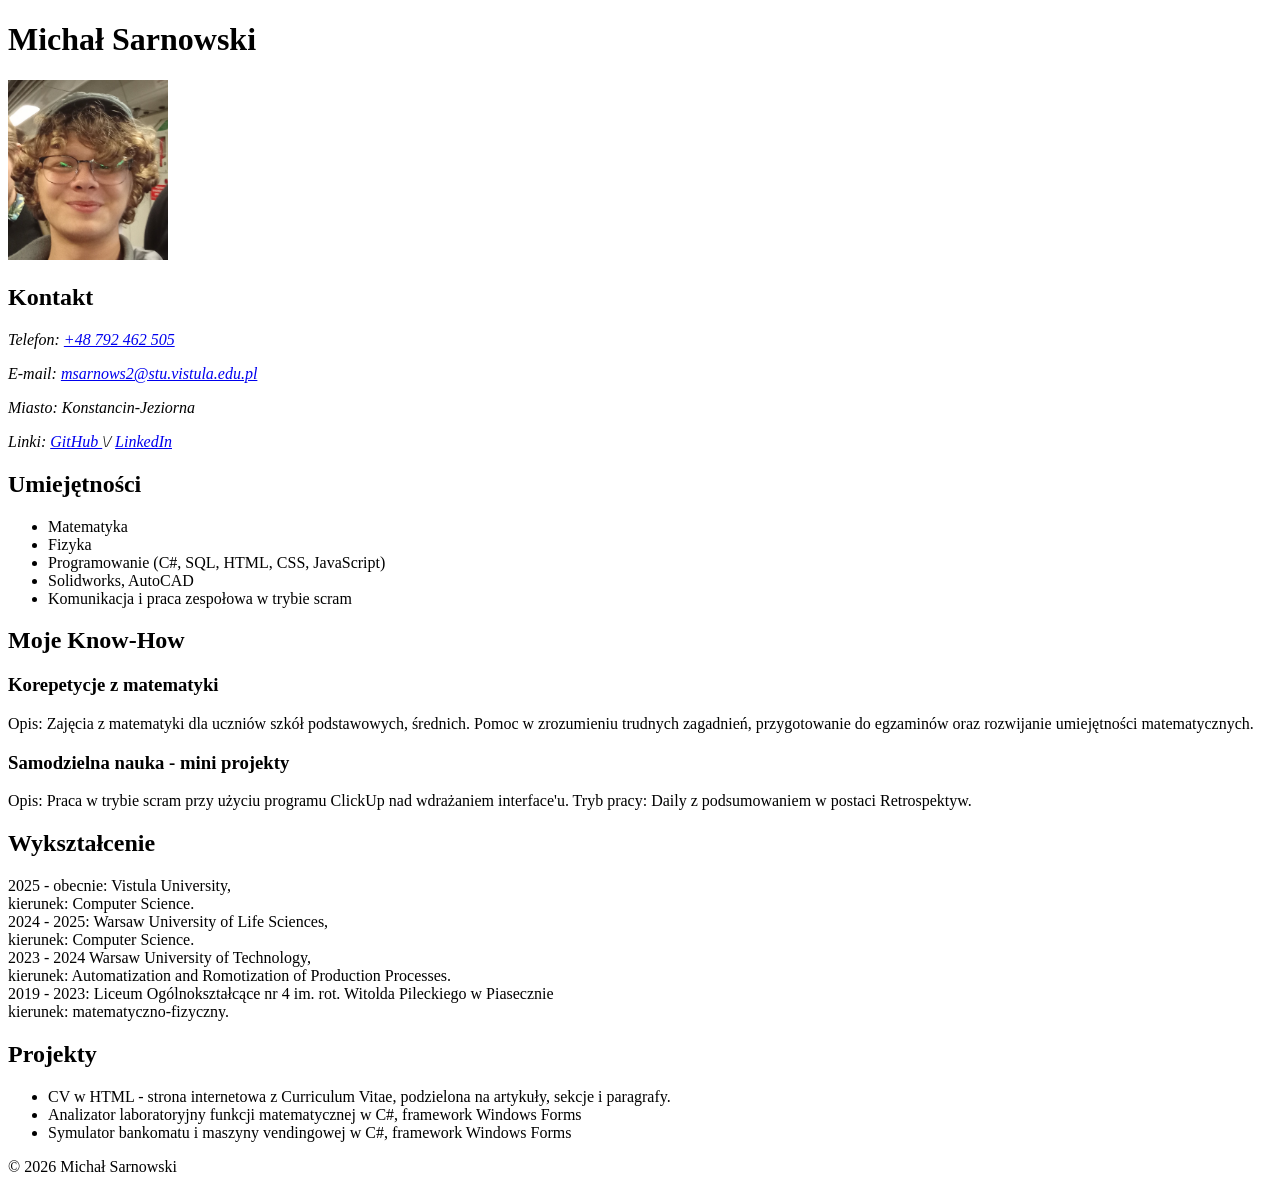
<file: zad1_cv/index.html>
<!doctype html>
<html lang = "pl">
<head>
	<meta charset = "utf-8" />
	<meta name = "viewport" content = "width=device-width, initial-scale=1" />
	<title>Michał Sarnowski</title>
</head>

<body>
	<header>
		<h1>Michał Sarnowski</h1>
		<img
			src="MichalProfil.jpg"
			alt="Zdjęcie profilowe - Michał Sarnowski"
			width="160"
			height="180"
		/>
	</header>
	
	<main>
		<section>
			<h2>Kontakt</h2>
			<address>
			<p>
			Telefon:
			<a href="tel: +48792462505">+48 792 462 505</a>
			</p>

			<p>
			E-mail:
			<a href="mailto:msarnows2@stu.vistula.edu.pl">msarnows2@stu.vistula.edu.pl</a>
			</p>
			
			<p>Miasto: Konstancin-Jeziorna</p>
			
			<p>
			Linki:
			<a href="https://github.com/76180/zadanie1_CV.git" target="_blank" rel="noopener noreferrer">
			GitHub
			</a>
			\/
			<a href="https://www.linkedin.com/in/micha%C5%82-sarnowski-395307387/" target="_blank" rel="noopener noreferrer">
			LinkedIn
			</a>
			</p>
			</address>
		</section>
		
		<section>
			<h2>Umiejętności</h2>
			<ul>
				<li>Matematyka</li>
				<li>Fizyka</li>
				<li>Programowanie (C#, SQL, HTML, CSS, JavaScript)</li>
				<li>Solidworks, AutoCAD</li>
				<li>Komunikacja i praca zespołowa w trybie scram</li>
			</ul>
		
		<section>
			<h2>Moje Know-How</h2>
			<article>
			<h3>Korepetycje z matematyki</h3>
			<p>
			Opis: Zajęcia z matematyki dla uczniów szkół podstawowych, średnich.
			Pomoc w zrozumieniu trudnych zagadnień, przygotowanie do egzaminów oraz rozwijanie umiejętności matematycznych.
			</p>
			</article>

			<article>
				<h3>Samodzielna nauka - mini projekty</h3>
				<p>
					Opis: Praca w trybie scram przy użyciu programu ClickUp nad wdrażaniem interface'u.
					Tryb pracy: Daily z podsumowaniem w postaci Retrospektyw.
				</p>
			</article>
		</section>

		<section>
			<h2>Wykształcenie</h2>
			<p>
				2025 - obecnie: Vistula University,<br/>
				kierunek: Computer Science.<br/>
				2024 - 2025: Warsaw University of Life Sciences,<br/>
				kierunek: Computer Science.<br/>
				2023 - 2024 Warsaw University of Technology,<br/>
				kierunek: Automatization and Romotization of Production Processes.<br/>
				2019 - 2023: Liceum Ogólnokształcące nr 4 im. rot. Witolda Pileckiego w Piasecznie<br/>
				kierunek: matematyczno-fizyczny.
			</p>
		</section>

		<section>
			<h2>Projekty</h2>
			<ul>
				<li>CV w HTML - strona internetowa z Curriculum Vitae, podzielona na artykuły, sekcje i paragrafy.</li>
				<li>Analizator laboratoryjny funkcji matematycznej w C#, framework Windows Forms</li>
				<li>Symulator bankomatu i maszyny vendingowej w C#, framework Windows Forms</li>
			</ul>
		</section>
	</main>

	<footer>
		<p>&copy; 2026 Michał Sarnowski</p>
	</footer>
</body>
</html>
</file>
